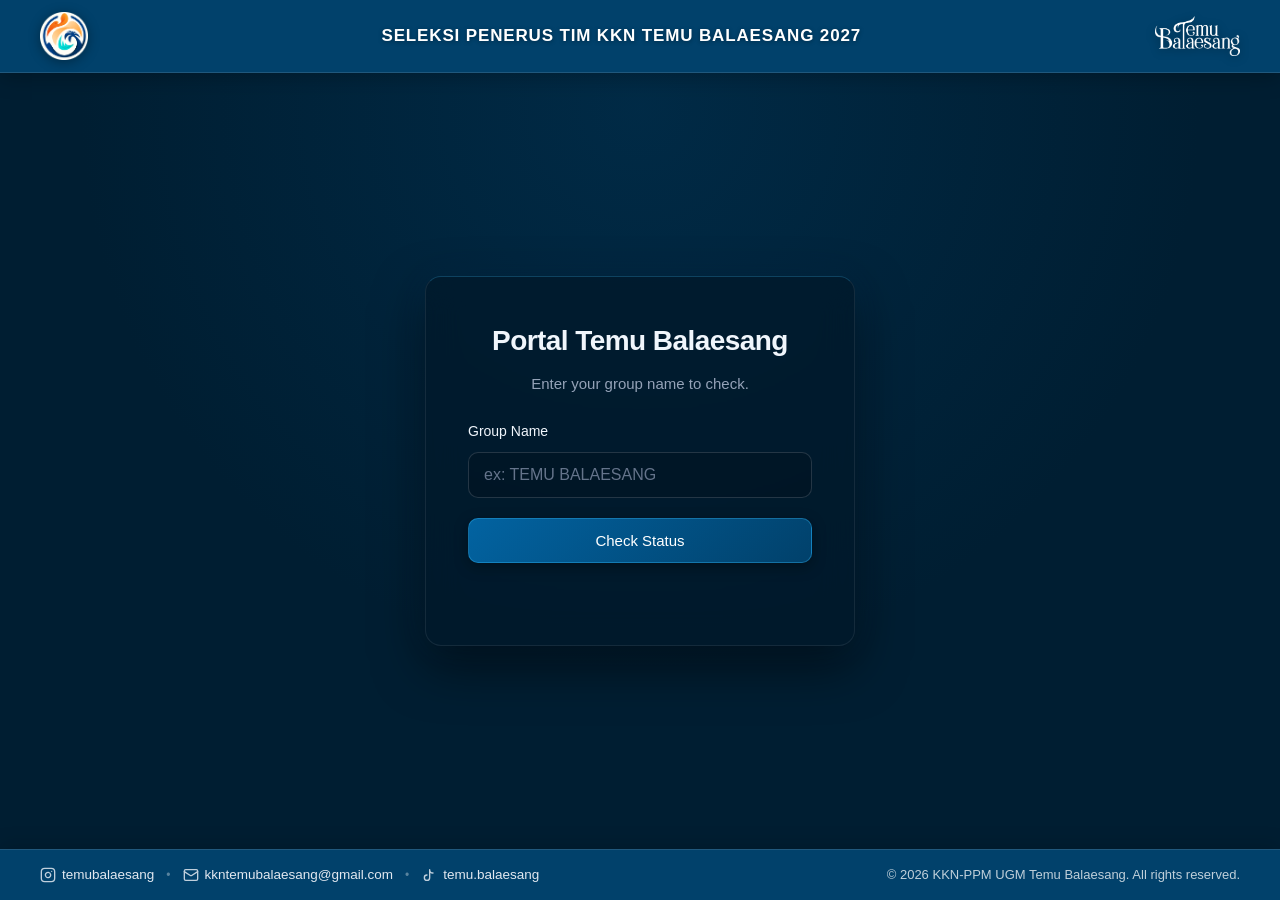
<file: index.html>
<!DOCTYPE html>
<html lang="en">

<head>
  <!-- 
    ========================================
    HOME PAGE
    ========================================
  -->
  <meta charset="UTF-8" />
  <meta name="viewport" content="width=device-width, initial-scale=1.0" />
  <title>Portal Temu Balaesang</title>

  <!-- FONTS -->
  <link rel="preconnect" href="https://fonts.googleapis.com" />
  <link rel="preconnect" href="https://fonts.gstatic.com" crossorigin />
  <link href="https://fonts.googleapis.com/css2?family=Inter:wght@400;500;600&display=swap" rel="stylesheet" />

  <!-- STYLES & SCRIPTS -->
  <link rel="stylesheet" href="style.css" />
  <script src="script.js" defer></script>
  <link rel="icon" type="image/png" href="logo-placeholder.png" />
</head>

<body>
  <header class="site-header">
    <!-- HEADER -->
    <div class="header-inner">
      <a class="logo-link logo-start" href="https://temubalaesang.me" aria-label="Go to homepage">
        <img src="logo-placeholder.png" alt="Portal Logo Emblem" class="site-logo site-logo--emblem"
          onerror="this.style.display='none'; document.querySelector('.logo-text').classList.add('logo-text--visible');" />
        <span class="logo-text">[PORTAL LOGO]</span>
      </a>

      <h1 class="header-title">Seleksi Penerus Tim KKN Temu Balaesang 2027</h1>

      <a class="logo-link logo-end" href="index.html" aria-label="Go to homepage">
        <img src="logo-text.png" alt="Temu Balaesang" class="site-logo site-logo--text"
          onerror="this.style.display='none';" />
      </a>
    </div>
  </header>

  <!-- MAIN -->
  <main class="page-content">
    <section class="card" aria-labelledby="portal-title">
      <header class="card-header">
        <h2 id="portal-title" class="title">Portal Temu Balaesang</h2>
        <p class="subtitle">
          Enter your group name to check.
        </p>
      </header>
      <form id="code-form" class="code-form" novalidate>
        <div class="form-group">
          <label for="group-code" class="input-label">Group Name</label>
          <input id="group-code" class="code-input" name="groupCode" type="text" autocomplete="off" spellcheck="false"
            maxlength="25" placeholder="ex: TEMU BALAESANG" aria-describedby="code-hint error-message" />
          <p id="error-message" class="error-message" style="color: red; margin-top: 5px; display: none;"></p>
        </div>
        <!-- SUBMIT BUTTON -->
        <button type="submit" class="submit-button">Check Status</button>
      </form>

      <p id="error-message" class="error-message" role="alert" aria-live="polite"></p>
    </section>
  </main>

  <!-- FOOTER -->
  <footer class="site-footer">
    <div class="footer-inner">
      <div class="footer-contact">
        <a href="https://www.instagram.com/temubalaesang?vrfl=MTdnbXNsaWZ4enFpaw==" target="_blank"
          rel="noopener noreferrer" class="footer-link">
          <svg class="footer-icon" width="16" height="16" viewBox="0 0 24 24" fill="none" stroke="currentColor"
            stroke-width="2" stroke-linecap="round" stroke-linejoin="round">
            <rect width="20" height="20" x="2" y="2" rx="5" ry="5"></rect>
            <path d="M16 11.37A4 4 0 1 1 12.63 8 4 4 0 0 1 16 11.37z"></path>
            <line x1="17.5" x2="17.51" y1="6.5" y2="6.5"></line>
          </svg>
          temubalaesang
        </a>

        <span class="footer-divider" aria-hidden="true">•</span>

        <a href="mailto:kkntemubalaesang@gmail.com" class="footer-link">
          <svg class="footer-icon" width="16" height="16" viewBox="0 0 24 24" fill="none" stroke="currentColor"
            stroke-width="2" stroke-linecap="round" stroke-linejoin="round">
            <rect width="20" height="16" x="2" y="4" rx="2"></rect>
            <path d="m22 7-8.97 5.7a1.94 1.94 0 0 1-2.06 0L2 7"></path>
          </svg>
          kkntemubalaesang@gmail.com
        </a>

        <span class="footer-divider" aria-hidden="true">•</span>

        <a href="https://www.tiktok.com/@temu.balaesang" target="_blank" rel="noopener noreferrer" class="footer-link">
          <svg class="footer-icon" width="16" height="16" viewBox="0 0 24 24" fill="none" stroke="currentColor"
            stroke-width="2" stroke-linecap="round" stroke-linejoin="round">
            <path d="M9 12a4 4 0 1 0 4 4V4a5 5 0 0 0 5 5"></path>
          </svg> temu.balaesang
        </a>

      </div>
      <div class="footer-bottom">
        <small>&copy; <span id="year"></span> KKN-PPM UGM Temu Balaesang. All rights reserved.</small>
      </div>
    </div>
  </footer>

  <script>
    document.getElementById("year").textContent = new Date().getFullYear();
  </script>
</body>

</html>
</file>
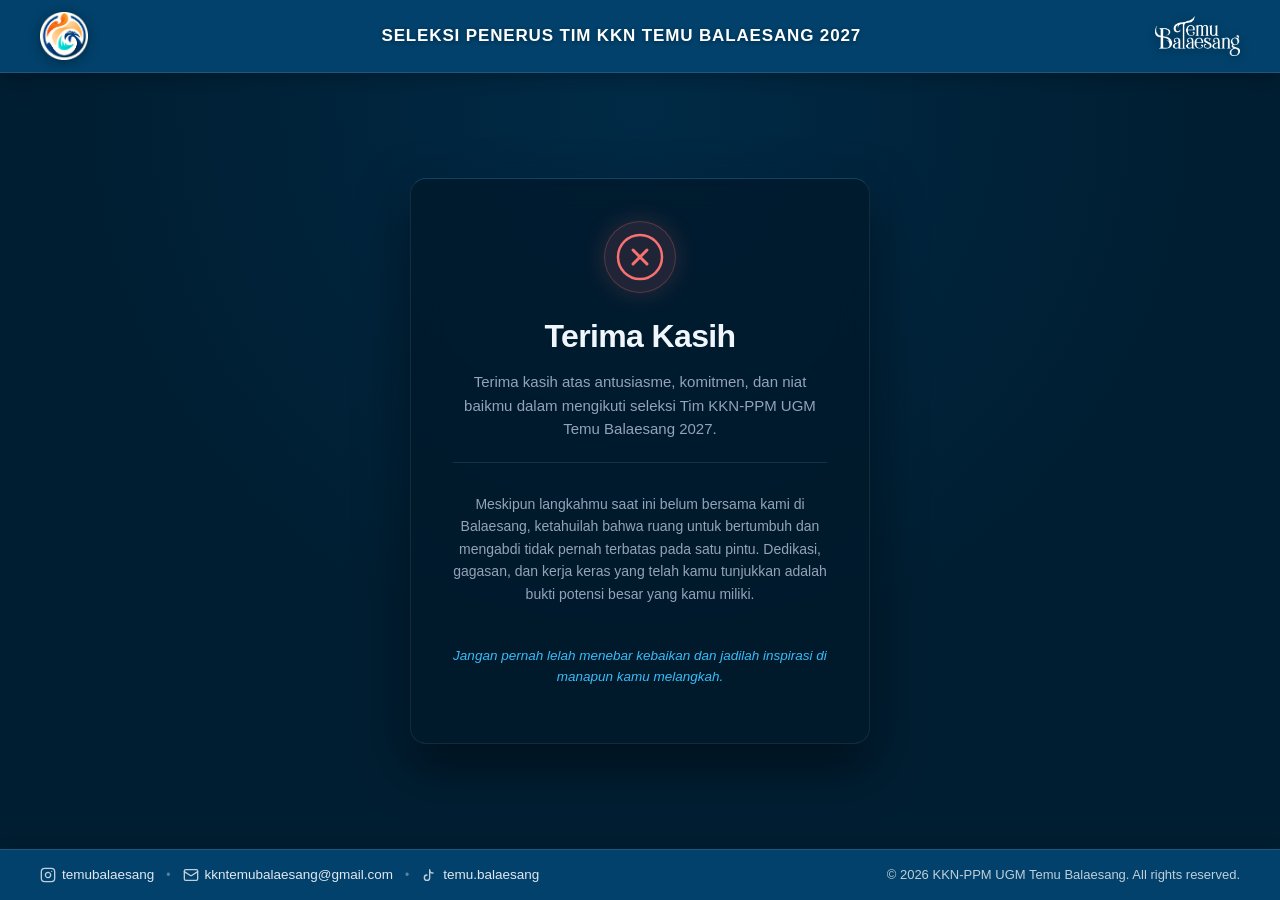
<file: failed.html>
<!DOCTYPE html>
<html lang="id">

<head>
    <!-- 
    ========================================
    FAILED RESULT PAGE
    ========================================
    -->
    <meta charset="UTF-8" />
    <meta name="viewport" content="width=device-width, initial-scale=1.0" />
    <title>Hasil Seleksi</title>

    <!-- FONTS -->
    <link rel="preconnect" href="https://fonts.googleapis.com" />
    <link rel="preconnect" href="https://fonts.gstatic.com" crossorigin />
    <link href="https://fonts.googleapis.com/css2?family=Inter:wght@400;500;600&display=swap" rel="stylesheet" />

    <!-- STYLES -->
    <link rel="stylesheet" href="style.css" />
    <link rel="icon" type="image/png" href="logo-placeholder.png" />
</head>

<body class="result-page">
    <!-- HEADER -->
    <header class="site-header">
        <div class="header-inner">
            <a class="logo-link logo-start" href="https://temubalaesang.me" aria-label="Go to homepage">
                <img src="logo-placeholder.png" alt="Portal Logo Emblem" class="site-logo site-logo--emblem"
                    onerror="this.style.display='none'; document.querySelector('.logo-text').classList.add('logo-text--visible');" />
                <span class="logo-text">[PORTAL LOGO]</span>
            </a>
            <h1 class="header-title">Seleksi Penerus Tim KKN Temu Balaesang 2027</h1>
            <a class="logo-link logo-end" href="https://temubalaesang.me" aria-label="Go to homepage">
                <img src="logo-text.png" alt="Temu Balaesang" class="site-logo site-logo--text"
                    onerror="this.style.display='none';" />
            </a>
        </div>
    </header>

    <!-- MAIN -->
    <main class="page-content">
        <section class="card result-card" aria-labelledby="result-title">
            <div class="result-icon icon-failed" aria-hidden="true">
                <svg width="48" height="48" viewBox="0 0 48 48" fill="none" xmlns="http://www.w3.org/2000/svg">
                    <circle cx="24" cy="24" r="22" stroke="#f87171" stroke-width="2.5" />
                    <path d="M17 17L31 31M31 17L17 31" stroke="#f87171" stroke-width="3" stroke-linecap="round"
                        stroke-linejoin="round" />
                </svg>
            </div>

            <header class="card-header">
                <h2 id="result-title" class="title result-title">Terima Kasih</h2>
                <p class="subtitle result-subtitle">
                    Terima kasih atas antusiasme, komitmen, dan niat baikmu dalam mengikuti seleksi Tim KKN-PPM UGM Temu
                    Balaesang 2027.
                </p>
            </header>

            <div class="stakeholder-notes">
                <p>
                    Meskipun langkahmu saat ini belum bersama kami di Balaesang, ketahuilah bahwa ruang untuk bertumbuh
                    dan mengabdi tidak pernah terbatas pada satu pintu.
                    Dedikasi, gagasan, dan kerja keras yang telah kamu tunjukkan adalah bukti potensi besar yang kamu
                    miliki.
                </p>
                <p style="font-style: italic; color: #38bdf8; font-size: 13.5px; font-weight: 500;">
                    Jangan pernah lelah menebar kebaikan dan jadilah inspirasi di manapun kamu melangkah.
                </p>
            </div>

            <!-- <div class="result-actions">
                <a href="https://temubalaesang.me" class="link-button">Kembali ke Beranda</a>
            </div> -->
        </section>
    </main>

    <!-- FOOTER -->
    <footer class="site-footer">
        <div class="footer-inner">
            <div class="footer-contact">
                <a href="https://www.instagram.com/temubalaesang?vrfl=MTdnbXNsaWZ4enFpaw==" target="_blank"
                    rel="noopener noreferrer" class="footer-link">
                    <svg class="footer-icon" width="16" height="16" viewBox="0 0 24 24" fill="none"
                        stroke="currentColor" stroke-width="2" stroke-linecap="round" stroke-linejoin="round">
                        <rect width="20" height="20" x="2" y="2" rx="5" ry="5"></rect>
                        <path d="M16 11.37A4 4 0 1 1 12.63 8 4 4 0 0 1 16 11.37z"></path>
                        <line x1="17.5" x2="17.51" y1="6.5" y2="6.5"></line>
                    </svg>
                    temubalaesang
                </a>

                <span class="footer-divider" aria-hidden="true">•</span>

                <a href="mailto:kkntemubalaesang@gmail.com" class="footer-link">
                    <svg class="footer-icon" width="16" height="16" viewBox="0 0 24 24" fill="none"
                        stroke="currentColor" stroke-width="2" stroke-linecap="round" stroke-linejoin="round">
                        <rect width="20" height="16" x="2" y="4" rx="2"></rect>
                        <path d="m22 7-8.97 5.7a1.94 1.94 0 0 1-2.06 0L2 7"></path>
                    </svg>
                    kkntemubalaesang@gmail.com
                </a>

                <span class="footer-divider" aria-hidden="true">•</span>

                <a href="https://www.tiktok.com/@temu.balaesang" target="_blank" rel="noopener noreferrer"
                    class="footer-link">
                    <svg class="footer-icon" width="16" height="16" viewBox="0 0 24 24" fill="none"
                        stroke="currentColor" stroke-width="2" stroke-linecap="round" stroke-linejoin="round">
                        <path d="M9 12a4 4 0 1 0 4 4V4a5 5 0 0 0 5 5"></path>
                    </svg> temu.balaesang
                </a>

            </div>
            <div class="footer-bottom">
                <small>&copy; <span id="year"></span> KKN-PPM UGM Temu Balaesang. All rights reserved.</small>
            </div>
        </div>
    </footer>

    <script>
        document.getElementById("year").textContent = new Date().getFullYear();
    </script>
</body>

</html>
</file>
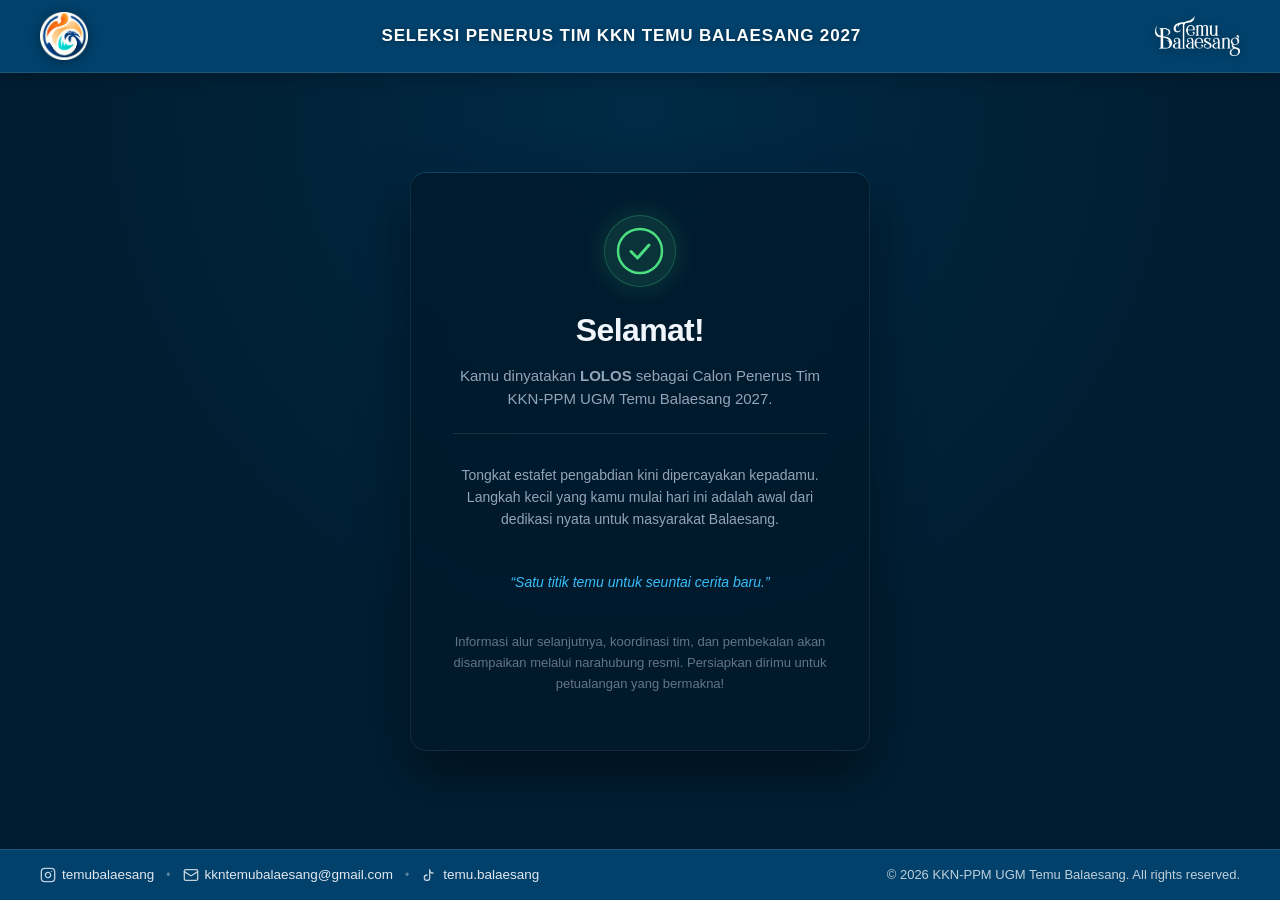
<file: passed.html>
<!DOCTYPE html>
<html lang="id">

<head>
    <!-- 
    ========================================
    PASSED RESULT PAGE
    ========================================
  -->
    <meta charset="UTF-8" />
    <meta name="viewport" content="width=device-width, initial-scale=1.0" />
    <title>Hasil Seleksi</title>

    <!-- FONTS -->
    <link rel="preconnect" href="https://fonts.googleapis.com" />
    <link rel="preconnect" href="https://fonts.gstatic.com" crossorigin />
    <link href="https://fonts.googleapis.com/css2?family=Inter:wght@400;500;600&display=swap" rel="stylesheet" />

    <!-- STYLES -->
    <link rel="stylesheet" href="style.css" />
    <link rel="icon" type="image/png" href="logo-placeholder.png" />
</head>

<body class="result-page">
    <!-- HEADER -->
    <header class="site-header">
        <div class="header-inner">
            <a class="logo-link logo-start" href="https://temubalaesang.me" aria-label="Go to homepage">
                <img src="logo-placeholder.png" alt="Portal Logo Emblem" class="site-logo site-logo--emblem"
                    onerror="this.style.display='none'; document.querySelector('.logo-text').classList.add('logo-text--visible');" />
                <span class="logo-text">[PORTAL LOGO]</span>
            </a>

            <h1 class="header-title">Seleksi Penerus Tim KKN Temu Balaesang 2027</h1>

            <a class="logo-link logo-end" href="https://temubalaesang.me" aria-label="Go to homepage">
                <img src="logo-text.png" alt="Temu Balaesang" class="site-logo site-logo--text"
                    onerror="this.style.display='none';" />
            </a>
        </div>
    </header>

    <!-- MAIN -->
    <main class="page-content">
        <section class="card result-card" aria-labelledby="result-title">

            <div class="result-icon icon-passed" aria-hidden="true">
                <svg width="48" height="48" viewBox="0 0 48 48" fill="none" xmlns="http://www.w3.org/2000/svg">
                    <circle cx="24" cy="24" r="22" stroke="#4ade80" stroke-width="2.5" />
                    <path d="M15 24.5L21.5 31L33 18" stroke="#4ade80" stroke-width="3" stroke-linecap="round"
                        stroke-linejoin="round" />
                </svg>
            </div>

            <header class="card-header">
                <h2 id="result-title" class="title result-title">Selamat!</h2>
                <p class="subtitle result-subtitle">
                    Kamu dinyatakan <strong>LOLOS</strong> sebagai Calon Penerus Tim KKN-PPM UGM Temu Balaesang 2027.
                </p>
            </header>

            <div class="stakeholder-notes">
                <p>
                    Tongkat estafet pengabdian kini dipercayakan kepadamu. Langkah kecil yang kamu mulai hari ini adalah
                    awal dari dedikasi nyata untuk masyarakat Balaesang.
                </p>
                <p style="font-style: italic; color: #38bdf8; font-weight: 500;">
                    &ldquo;Satu titik temu untuk seuntai cerita baru.&rdquo;
                </p>
                <p style="font-size: 13px; color: var(--text-tertiary);">
                    Informasi alur selanjutnya, koordinasi tim, dan pembekalan akan disampaikan melalui narahubung
                    resmi. Persiapkan dirimu untuk petualangan yang bermakna!
                </p>
            </div>

            <!-- <div class="result-actions">
                <a href="https://temubalaesang.me" class="link-button">Kembali ke Beranda</a>
            </div> -->
        </section>
    </main>

    <!-- FOOTER -->
    <footer class="site-footer">
        <div class="footer-inner">
            <div class="footer-contact">
                <a href="https://www.instagram.com/temubalaesang?vrfl=MTdnbXNsaWZ4enFpaw==" target="_blank"
                    rel="noopener noreferrer" class="footer-link">
                    <svg class="footer-icon" width="16" height="16" viewBox="0 0 24 24" fill="none"
                        stroke="currentColor" stroke-width="2" stroke-linecap="round" stroke-linejoin="round">
                        <rect width="20" height="20" x="2" y="2" rx="5" ry="5"></rect>
                        <path d="M16 11.37A4 4 0 1 1 12.63 8 4 4 0 0 1 16 11.37z"></path>
                        <line x1="17.5" x2="17.51" y1="6.5" y2="6.5"></line>
                    </svg>
                    temubalaesang
                </a>

                <span class="footer-divider" aria-hidden="true">•</span>

                <a href="mailto:kkntemubalaesang@gmail.com" class="footer-link">
                    <svg class="footer-icon" width="16" height="16" viewBox="0 0 24 24" fill="none"
                        stroke="currentColor" stroke-width="2" stroke-linecap="round" stroke-linejoin="round">
                        <rect width="20" height="16" x="2" y="4" rx="2"></rect>
                        <path d="m22 7-8.97 5.7a1.94 1.94 0 0 1-2.06 0L2 7"></path>
                    </svg>
                    kkntemubalaesang@gmail.com
                </a>

                <span class="footer-divider" aria-hidden="true">•</span>

                <a href="https://www.tiktok.com/@temu.balaesang" target="_blank" rel="noopener noreferrer"
                    class="footer-link">
                    <svg class="footer-icon" width="16" height="16" viewBox="0 0 24 24" fill="none"
                        stroke="currentColor" stroke-width="2" stroke-linecap="round" stroke-linejoin="round">
                        <path d="M9 12a4 4 0 1 0 4 4V4a5 5 0 0 0 5 5"></path>
                    </svg> temu.balaesang
                </a>

            </div>
            <div class="footer-bottom">
                <small>&copy; <span id="year"></span> KKN-PPM UGM Temu Balaesang. All rights reserved.</small>
            </div>
        </div>
    </footer>

    <script>
        document.getElementById("year").textContent = new Date().getFullYear();
    </script>
</body>

</html>
</file>
<file: style.css>
/* 
  ========================================
  STYLESHEET
  ========================================
*/
:root {
    /* Backgrounds */
    --bg: #001e32;
    --card-bg: rgba(0, 24, 42, 0.75);
    --header-bg: #01416b;
    --footer-bg: #01416b;

    /* Text */
    --text-primary: #f0f6fc;
    --text-secondary: #94a3b8;
    --text-tertiary: #64748b;
    --header-text: #ffffff;
    --footer-text: #e2e8f0;

    /* Borders & Highlights */
    --border: rgba(255, 255, 255, 0.1);
    --border-card: rgba(255, 255, 255, 0.08);
    --border-card-top: rgba(56, 189, 248, 0.25);
    --border-focus: #38bdf8;
    --shadow: 0 20px 50px rgba(0, 0, 0, 0.5), 0 0 35px rgba(1, 65, 107, 0.22);

    /* Button Colors */
    --btn-bg: #0263a1;
    --btn-hover: #0277c2;
    --btn-active: #014f82;

    /* Status Colors */
    --error: #f87171;
    --passed: #4ade80;
    --failed: #f87171;

    /* Sizing */
    --radius: 16px;
    --radius-sm: 10px;
    --header-height: 72px;
}

* {
    box-sizing: border-box;
}

html,
body {
    height: 100%;
}

body {
    margin: 0;
    font-family: "Helvetica Neue", Helvetica, Arial, sans-serif;
    background-color: var(--bg);
    background-image:
        radial-gradient(circle at 50% 12%, rgba(1, 65, 107, 0.35) 0%, rgba(0, 30, 50, 0.6) 55%, var(--bg) 100%);
    background-repeat: no-repeat;
    background-attachment: fixed;
    color: var(--text-primary);
    line-height: 1.6;
    -webkit-font-smoothing: antialiased;
    text-rendering: optimizeLegibility;
    display: flex;
    flex-direction: column;
    min-height: 100vh;
}

.site-header {
    width: 100%;
    background: var(--header-bg);
    border-bottom: 1px solid rgba(255, 255, 255, 0.12);
    box-shadow: 0 4px 20px rgba(0, 0, 0, 0.25);
    position: relative;
    z-index: 10;
}

.header-inner {
    width: min(1200px, 94vw);
    margin: 0 auto;
    display: flex;
    align-items: center;
    justify-content: space-between;
    gap: 14px;
    padding: 12px 0;
    min-height: var(--header-height);
}

.logo-link {
    display: inline-flex;
    align-items: center;
    text-decoration: none;
    color: var(--header-text);
    transition: transform 0.2s ease, opacity 0.2s ease;
}

.logo-start,
.logo-end {
    display: inline-flex;
    align-items: center;
    flex-shrink: 0;
}

.logo-link:hover {
    opacity: 0.92;
    transform: translateY(-1px);
}

.logo-link:active {
    transform: translateY(0);
}

.header-title {
    margin: 0;
    padding: 0 14px;
    flex: 1;
    min-width: 0;
    text-align: center;
    font-family: "Helvetica Neue", Helvetica, Arial, sans-serif;
    font-size: clamp(13px, 1.6vw, 17px);
    font-weight: 700;
    text-transform: uppercase;
    letter-spacing: 0.05em;
    color: #ffffff;
    line-height: 1.35;
    text-shadow: 0 1px 4px rgba(0, 0, 0, 0.35);
}

.site-logo {
    display: block;
    object-fit: contain;
    transition: filter 0.2s ease;
}

.site-logo--emblem {
    height: 48px;
    width: auto;
    filter: drop-shadow(0 2px 6px rgba(0, 0, 0, 0.35));
}

.site-logo--text {
    height: 40px;
    width: auto;
    filter:
        brightness(0) invert(1) drop-shadow(0 2px 5px rgba(0, 0, 0, 0.35));
}

.logo-text {
    font-weight: 600;
    letter-spacing: -0.01em;
    font-size: 15px;
    color: #ffffff;
    display: none;
}

.logo-text--visible {
    display: inline-flex;
}

.page-content {
    flex: 1;
    display: flex;
    align-items: center;
    justify-content: center;
    padding: clamp(20px, 4vw, 40px);
}

.card {
    width: min(90vw, 430px);
    background: var(--card-bg);
    backdrop-filter: blur(16px);
    -webkit-backdrop-filter: blur(16px);
    border: 1px solid var(--border-card);
    border-top: 1px solid var(--border-card-top);
    border-radius: var(--radius);
    box-shadow: var(--shadow);
    padding: clamp(28px, 6vw, 42px);
    display: flex;
    flex-direction: column;
    gap: 24px;
    text-align: center;
    transition: transform 0.25s ease, box-shadow 0.25s ease;
}

.card:hover {
    box-shadow: 0 24px 65px rgba(0, 0, 0, 0.55), 0 0 45px rgba(1, 65, 107, 0.3);
}

.card-header {
    display: flex;
    flex-direction: column;
    gap: 8px;
}

.title {
    margin: 0;
    font-size: clamp(23px, 4vw, 28px);
    font-weight: 600;
    letter-spacing: -0.02em;
    color: var(--text-primary);
}

.subtitle {
    margin: 0;
    font-size: clamp(14px, 2vw, 15px);
    color: var(--text-secondary);
}

.code-form {
    display: flex;
    flex-direction: column;
    gap: 20px;
    text-align: left;
}

.form-group {
    display: flex;
    flex-direction: column;
    gap: 10px;
}

.input-label {
    font-size: 14px;
    font-weight: 500;
    color: var(--text-primary);
}

.code-input {
    width: 100%;
    border-radius: var(--radius-sm);
    border: 1px solid rgba(255, 255, 255, 0.14);
    background: rgba(0, 20, 36, 0.65);
    padding: 13px 15px;
    font-size: 16px;
    font-family: inherit;
    color: var(--text-primary);
    transition: border-color 0.2s ease, box-shadow 0.2s ease, background 0.2s ease;
}

.code-input::placeholder {
    color: var(--text-tertiary);
}

.code-input:hover {
    border-color: rgba(255, 255, 255, 0.25);
    background: rgba(0, 20, 36, 0.85);
}

.code-input:focus-visible {
    outline: none;
    border-color: var(--border-focus);
    background: rgba(0, 20, 36, 0.95);
    box-shadow: 0 0 0 3px rgba(56, 189, 248, 0.22);
}

.code-input.is-invalid {
    border-color: var(--error);
    box-shadow: 0 0 0 3px rgba(248, 113, 113, 0.2);
}

.hint {
    margin: 0;
    font-size: 13px;
    color: var(--text-tertiary);
}

.submit-button {
    border: 1px solid rgba(56, 189, 248, 0.35);
    background: linear-gradient(135deg, var(--btn-bg) 0%, #01416b 100%);
    color: #ffffff;
    border-radius: var(--radius-sm);
    padding: 13px 20px;
    font-size: 15px;
    font-weight: 500;
    font-family: inherit;
    cursor: pointer;
    box-shadow: 0 4px 14px rgba(0, 0, 0, 0.35);
    transition: background 0.2s ease, transform 0.15s ease, box-shadow 0.2s ease, border-color 0.2s ease;
}

.submit-button:hover {
    background: linear-gradient(135deg, var(--btn-hover) 0%, #025387 100%);
    border-color: rgba(56, 189, 248, 0.55);
    box-shadow: 0 6px 20px rgba(1, 65, 107, 0.45);
    transform: translateY(-1px);
}

.submit-button:focus-visible {
    outline: none;
    box-shadow: 0 0 0 3px rgba(56, 189, 248, 0.35);
}

.submit-button:active {
    transform: translateY(1px);
    background: var(--btn-active);
}

.error-message {
    margin: -6px 0 0;
    min-height: 22px;
    font-size: 14px;
    color: var(--error);
    text-align: center;
}

.error-message:empty::before {
    content: "\00a0";
}

.error-message:not(:empty) {
    animation: shake 320ms ease-in-out;
}

.result-page {
    background-color: var(--bg);
}

.result-card {
    width: min(92vw, 460px);
    align-items: center;
    text-align: center;
    gap: 22px;
}

.result-icon {
    display: flex;
    align-items: center;
    justify-content: center;
    width: 72px;
    height: 72px;
    border-radius: 50%;
    margin-bottom: -4px;
}

.icon-passed {
    background: rgba(74, 222, 128, 0.12);
    border: 1px solid rgba(74, 222, 128, 0.25);
    box-shadow: 0 0 25px rgba(74, 222, 128, 0.18);
}

.icon-failed {
    background: rgba(248, 113, 113, 0.12);
    border: 1px solid rgba(248, 113, 113, 0.25);
    box-shadow: 0 0 25px rgba(248, 113, 113, 0.18);
}

.result-title {
    font-size: clamp(26px, 5vw, 32px);
}

.result-subtitle {
    max-width: 100%;
    line-height: 1.55;
}

.stakeholder-notes {
    display: flex;
    flex-direction: column;
    gap: 12px;
    color: var(--text-secondary);
    font-size: 14px;
    line-height: 1.6;
    border-top: 1px solid rgba(255, 255, 255, 0.1);
    padding-top: 16px;
    width: 100%;
}

.stakeholder-notes:empty {
    display: none;
}

.result-actions {
    display: flex;
    justify-content: center;
    width: 100%;
}

.link-button {
    display: inline-flex;
    align-items: center;
    justify-content: center;
    border-radius: var(--radius-sm);
    border: 1px solid rgba(255, 255, 255, 0.16);
    background: rgba(255, 255, 255, 0.06);
    padding: 11px 20px;
    font-size: 15px;
    font-weight: 500;
    text-decoration: none;
    color: var(--text-primary);
    transition: border-color 0.2s ease, background 0.2s ease, transform 0.15s ease;
}

.link-button:hover {
    border-color: rgba(56, 189, 248, 0.5);
    background: rgba(255, 255, 255, 0.12);
    transform: translateY(-1px);
}

.link-button:focus-visible {
    outline: none;
    box-shadow: 0 0 0 3px rgba(56, 189, 248, 0.3);
}

.site-footer {
    width: 100%;
    background: var(--footer-bg);
    border-top: 1px solid rgba(255, 255, 255, 0.12);
    box-shadow: 0 -4px 20px rgba(0, 0, 0, 0.15);
    margin-top: auto;
    position: relative;
    z-index: 10;
}

.footer-inner {
    width: min(1200px, 94vw);
    margin: 0 auto;
    display: flex;
    flex-direction: row;
    align-items: center;
    justify-content: space-between;
    padding: 14px 0;
    gap: 16px;
    flex-wrap: wrap;
}

.footer-contact {
    display: flex;
    align-items: center;
    gap: 12px;
    font-size: 13.5px;
    flex-wrap: wrap;
}

.footer-link {
    display: inline-flex;
    align-items: center;
    gap: 6px;
    color: var(--footer-text);
    text-decoration: none;
    transition: color 0.15s ease, opacity 0.15s ease;
}

.footer-link:hover {
    color: #ffffff;
    text-decoration: underline;
    opacity: 1;
}

.footer-icon {
    display: inline-block;
    flex-shrink: 0;
    opacity: 0.85;
}

.footer-divider {
    color: rgba(255, 255, 255, 0.35);
    font-size: 12px;
    user-select: none;
}

.footer-bottom {
    color: rgba(255, 255, 255, 0.75);
    font-size: 13px;
}

.footer-bottom small {
    font-size: inherit;
}

@keyframes shake {

    0%,
    100% {
        transform: translateX(0);
    }

    25% {
        transform: translateX(-6px);
    }

    75% {
        transform: translateX(6px);
    }
}

/* RESPONSIVE */
@media (max-width: 768px) {
    .header-inner {
        padding: 10px 0;
        gap: 10px;
    }

    .header-title {
        font-size: 14px;
        padding: 0 8px;
    }
}

@media (max-width: 680px) {
    .logo-end {
        display: none !important;
    }

    .header-inner {
        display: flex;
        flex-wrap: nowrap;
        justify-content: space-between;
        align-items: center;
        padding: 8px 0;
        min-height: 52px;
        gap: 10px;
    }

    .logo-start {
        flex-shrink: 0;
        width: 38px;
        display: flex;
        align-items: center;
        order: unset;
    }

    .header-title {
        flex: 1;
        width: auto;
        margin-top: 0;
        text-align: center;
        order: unset;
        font-size: clamp(12px, 3.4vw, 14.5px);
        line-height: 1.3;
        padding: 0 6px;
        letter-spacing: -0.01em;
    }

    .header-inner::after {
        content: "";
        width: 38px;
        flex-shrink: 0;
        display: block;
    }

    .site-logo--emblem {
        height: 38px;
        width: auto;
    }

    .footer-inner {
        flex-direction: column;
        align-items: center;
        text-align: center;
        gap: 8px;
        padding: 14px 0;
    }

    .footer-contact {
        justify-content: center;
        gap: 8px;
    }
}

@media (max-width: 420px) {
    .page-content {
        padding: 16px;
    }

    .card {
        padding: 24px 20px;
        gap: 20px;
    }

    .footer-divider {
        display: none;
    }

    .footer-contact {
        flex-direction: column;
        gap: 4px;
    }
}
</file>
